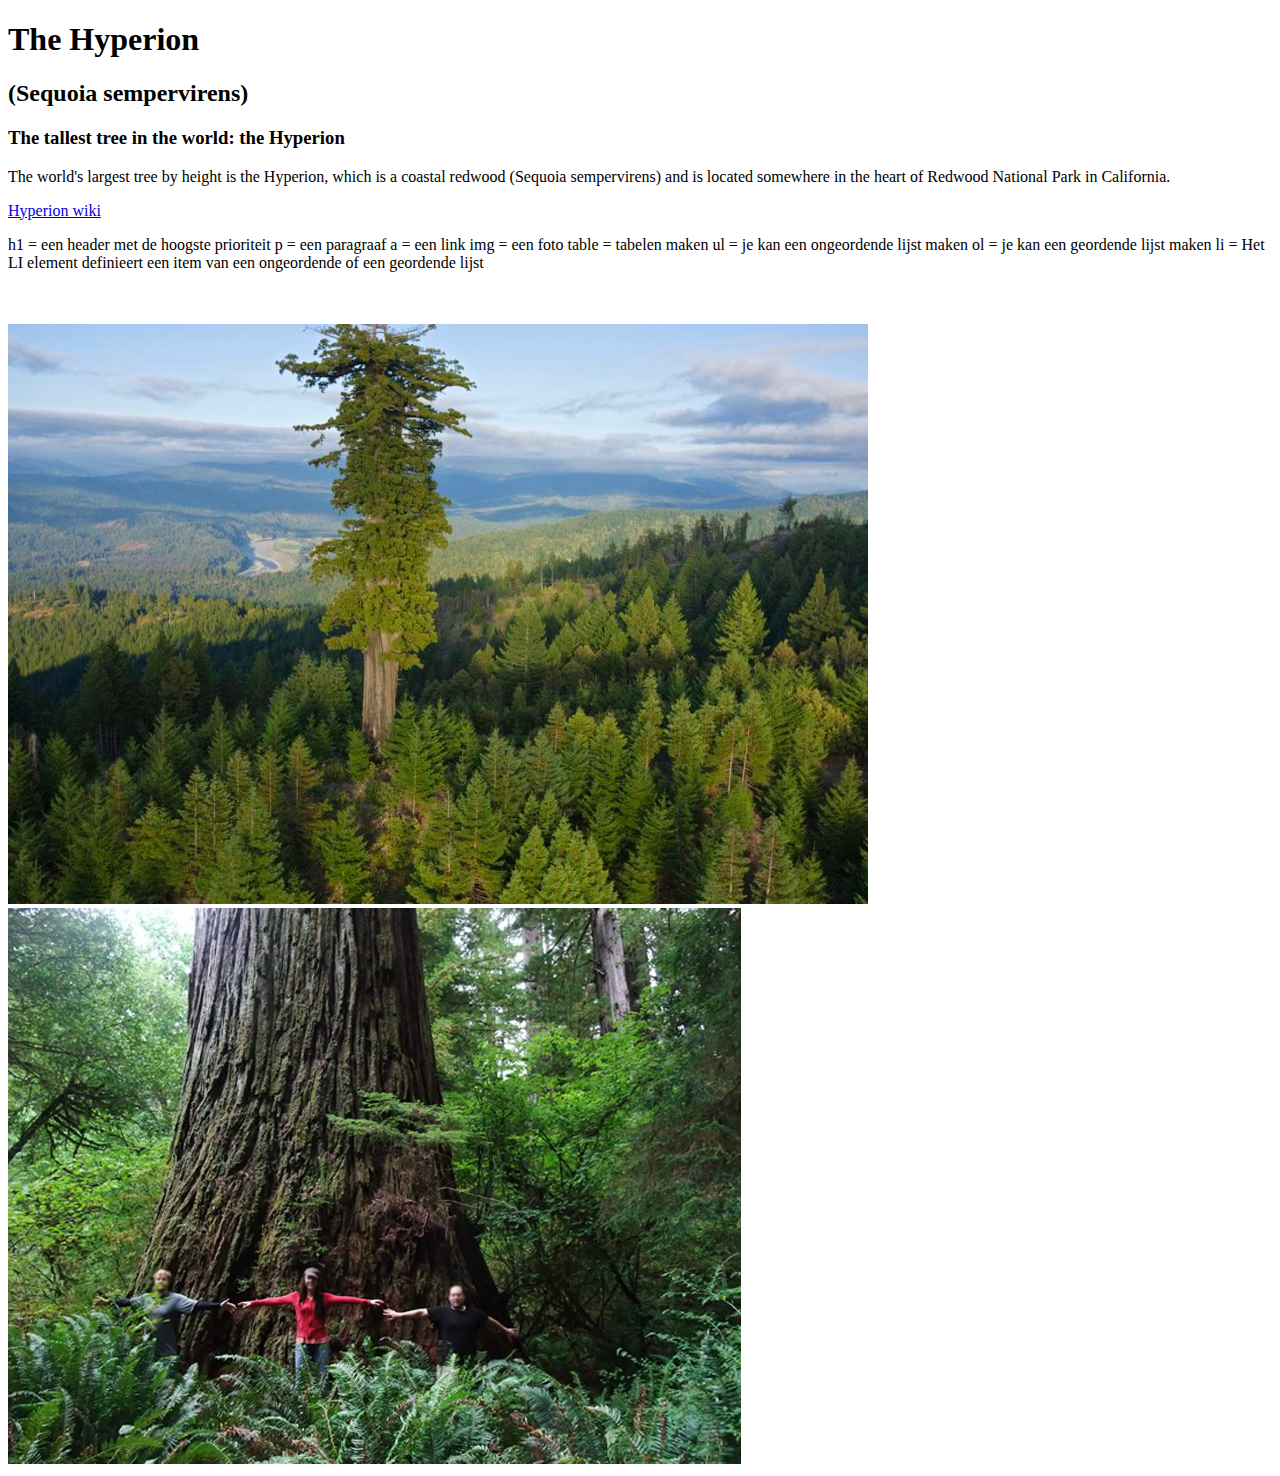
<file: opdracht 2.2/index.html>
<!DOCTYPE html>
<html lang="en">
<head>
    <meta charset="UTF-8">
    <meta name="viewport" content="width=device-width, initial-scale=1.0">
    <title>Document</title>
</head>
     <h1>The Hyperion</h1>
     <h2>(Sequoia sempervirens)</h2>
     <h3>The tallest tree in the world: the Hyperion</h3>

</body>
      <p>The world's largest tree by height is the Hyperion, which is a coastal redwood (Sequoia sempervirens) and is located somewhere in the heart of Redwood National Park in California.</p>
      <a href="https://en.wikipedia.org/wiki/Hyperion_Cantos">Hyperion wiki</a>


      <p>h1 = een header met de hoogste prioriteit
         p = een paragraaf 
         a = een link 
         img = een foto
         table = tabelen maken 
         ul = je kan een ongeordende lijst maken
         ol = je kan een geordende lijst maken 
         li = Het LI element definieert een item van een ongeordende of een geordende lijst
      </p>

    
      <br></br>
      <img src="rising-above-the-rest.jpg" alt="tree">

    <img src="03.jpg" alt="cal">

</body>
</html>
</file>
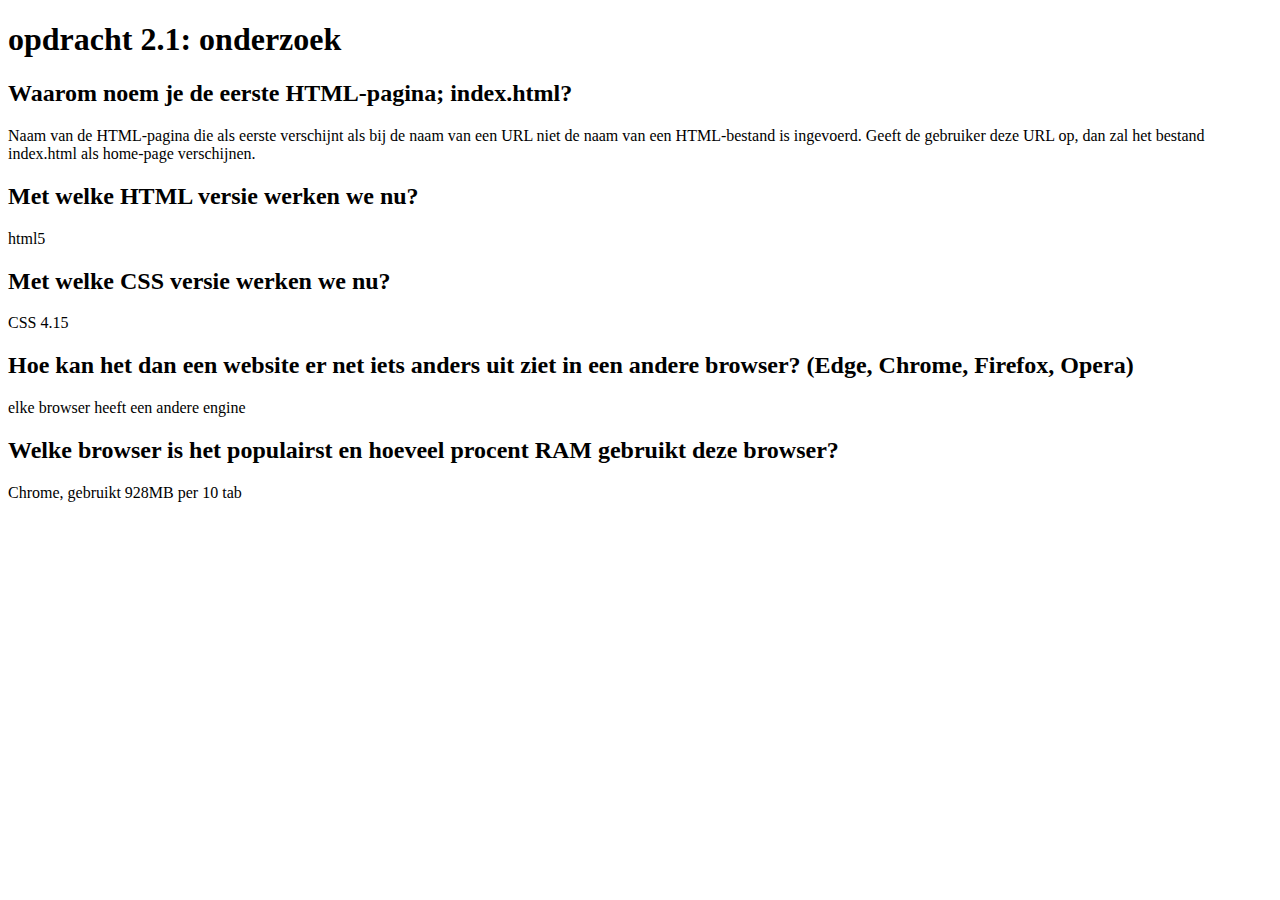
<file: opdracht 2.3/index.html>
<!DOCTYPE html>
<html lang="en">
<head>
    <meta charset="UTF-8">
    <meta name="viewport" content="width=device-width, initial-scale=1.0">
    <title>Document</title>
</head>
    <h1>opdracht 2.1: onderzoek</h1>
<body>

    <h2>Waarom noem je de eerste HTML-pagina; index.html?</h2>
    <p>Naam van de HTML-pagina die als eerste verschijnt als bij 
    de naam van een URL niet de naam van een HTML-bestand is ingevoerd. 
    Geeft de gebruiker deze URL op, dan zal het bestand index.html als home-page verschijnen.</p>

    <h2>Met welke HTML versie werken we nu?</h2>
    <p>html5</p>

    <h2>Met welke CSS versie werken we nu?</h2>
    <p>CSS 4.15</p>

    <h2>Hoe kan het dan een website er net iets anders uit ziet in een andere browser? (Edge, Chrome, Firefox, Opera)</h2>
    <p>elke browser heeft een andere engine</p>

    <h2>Welke browser is het populairst en hoeveel procent RAM gebruikt deze browser?</h2>
    <p>Chrome, gebruikt 928MB per 10 tab</p>
</body>
</html>
</file>
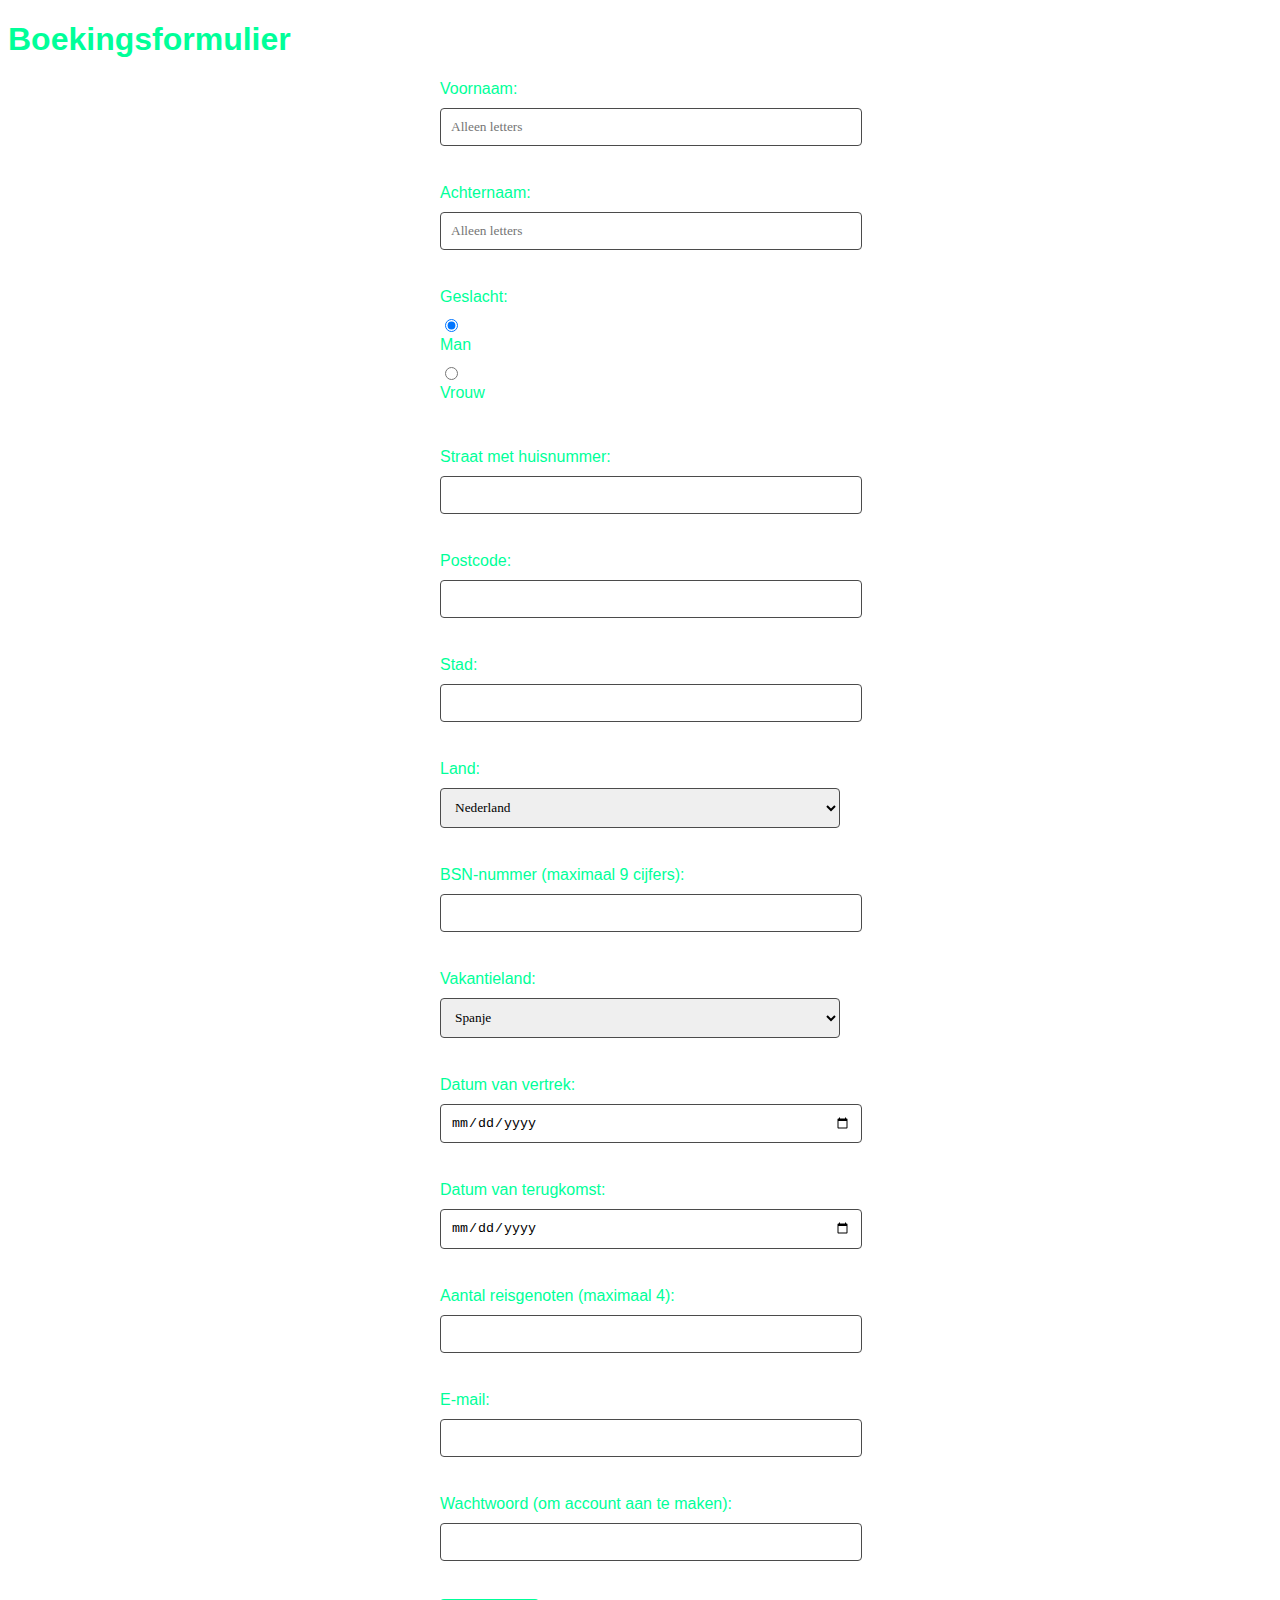
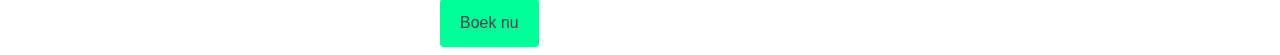
<file: opdracht 3.2/index.html>
<!DOCTYPE html>
<html>
<head>
    <title>TUI Boekingsformulier</title>
</head>
<body>
    <link rel="stylesheet" type="text/css" href="style.css">
    <h1>Boekingsformulier</h1>
    <form action="verwerk.php" method="post">
        <!-- Voornaam -->
        <label for="voornaam">Voornaam:</label>
        <input type="text" id="voornaam" name="voornaam" required pattern="[A-Za-z]+" placeholder="Alleen letters"><br><br>

        <!-- Achternaam -->
        <label for="achternaam">Achternaam:</label>
        <input type="text" id="achternaam" name="achternaam" required pattern="[A-Za-z]+" placeholder="Alleen letters"><br><br>

        <!-- Geslacht -->
        <label for="geslacht">Geslacht:</label>
        <input type="radio" id="man" name="geslacht" value="man" checked>
        <label for="man">Man</label>
        <input type="radio" id="vrouw" name="geslacht" value="vrouw">
        <label for="vrouw">Vrouw</label><br><br>

        <!-- Adresgegevens -->
        <label for="straat">Straat met huisnummer:</label>
        <input type="text" id="straat" name="straat" required><br><br>

        <label for="postcode">Postcode:</label>
        <input type="text" id="postcode" name="postcode" required><br><br>

        <label for="stad">Stad:</label>
        <input type="text" id="stad" name="stad" required><br><br>

        <label for="land">Land:</label>
        <select id="land" name="land" required>
            <option value="Nederland">Nederland</option>
            <option value="België">België</option>
            <option value="Frankrijk">Frankrijk</option>
            <!-- Voeg hier andere landen toe -->
        </select><br><br>

        <!-- BSN-nummer -->
        <label for="bsn">BSN-nummer (maximaal 9 cijfers):</label>
        <input type="number" id="bsn" name="bsn" required max="999999999"><br><br>

        <!-- Vakantieland -->
        <label for="vakantieland">Vakantieland:</label>
        <select id="vakantieland" name="vakantieland" required>
            <option value="Spanje">Spanje</option>
            <option value="Italië">Italië</option>
            <option value="Griekenland">Griekenland</option>
            <!-- Voeg hier andere landen toe -->
        </select><br><br>

        <!-- Datum van vertrek -->
        <label for="vertrekdatum">Datum van vertrek:</label>
        <input type="date" id="vertrekdatum" name="vertrekdatum" required min="<?php echo date('Y-m-d'); ?>"><br><br>

        <!-- Datum van terugkomst -->
        <label for="terugkomstdatum">Datum van terugkomst:</label>
        <input type="date" id="terugkomstdatum" name="terugkomstdatum" required><br><br>

        <!-- Aantal reisgenoten -->
        <label for="aantalReisgenoten">Aantal reisgenoten (maximaal 4):</label>
        <input type="number" id="aantalReisgenoten" name="aantalReisgenoten" required min="0" max="4"><br><br>

        <!-- E-mail -->
        <label for="email">E-mail:</label>
        <input type="email" id="email" name="email" required><br><br>

        <!-- Wachtwoord -->
        <label for="wachtwoord">Wachtwoord (om account aan te maken):</label>
        <input type="password" id="wachtwoord" name="wachtwoord" required><br><br>

        <!-- Verzendknop -->
        <input type="submit" value="Boek nu">
    </form>
</body>
</html>
</file>
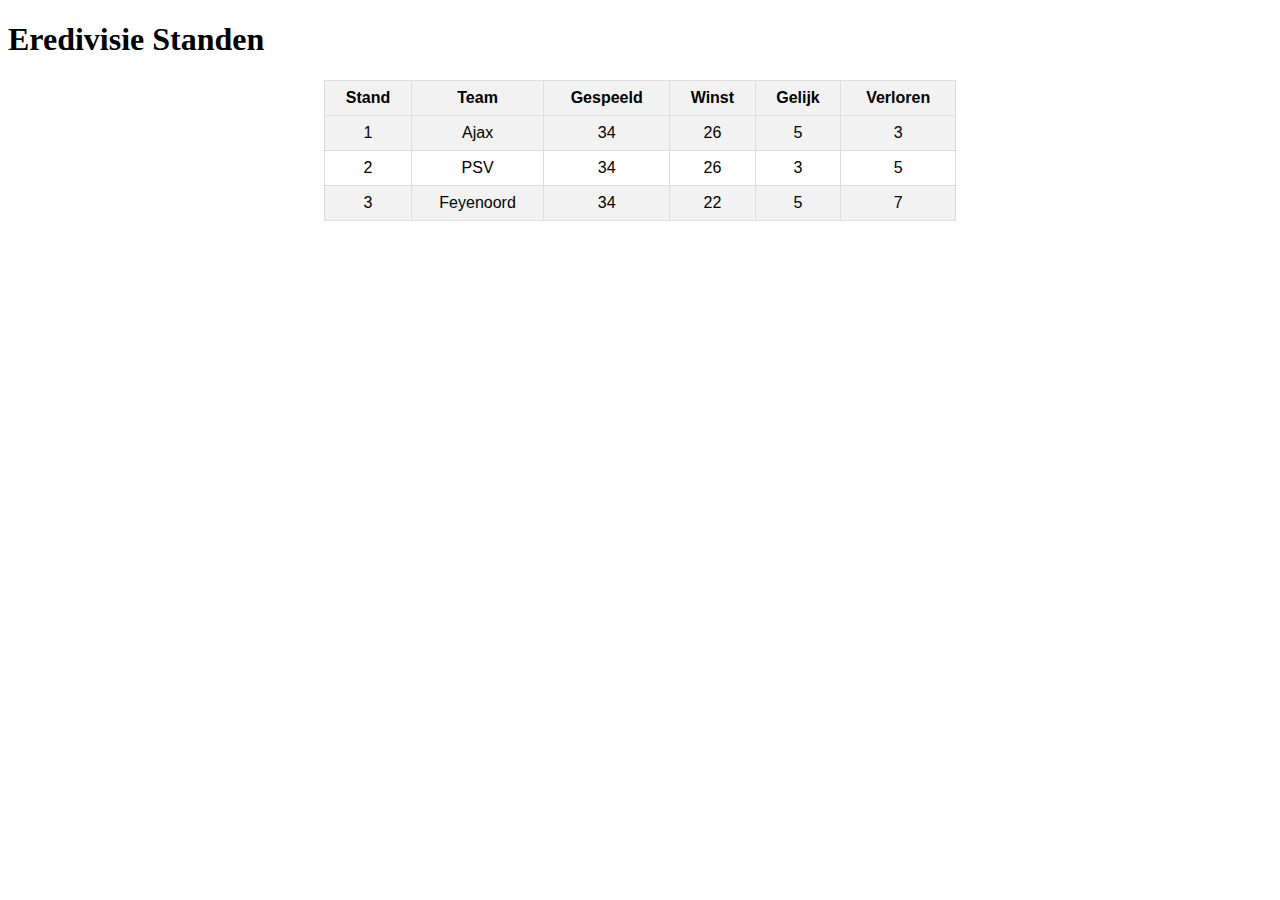
<file: opdracht 3.3/index.html>
<!DOCTYPE html>
<html>
<head>
    <title>Eredivisie Standen</title>
    <style>
        table {
            font-family: Arial, sans-serif;
            border-collapse: collapse;
            width: 50%;
            margin: 0 auto;
        }

        th, td {
            border: 1px solid #dddddd;
            text-align: center;
            padding: 8px;
        }

        th {
            background-color: #f2f2f2;
        }

        tr:nth-child(even) {
            background-color: #f2f2f2;
        }
    </style>
</head>
<body>
    <h1>Eredivisie Standen</h1>
    <table>
        <tr>
            <th>Stand</th>
            <th>Team</th>
            <th>Gespeeld</th>
            <th>Winst</th>
            <th>Gelijk</th>
            <th>Verloren</th>
        </tr>
        <tr>
            <td>1</td>
            <td>Ajax</td>
            <td>34</td>
            <td>26</td>
            <td>5</td>
            <td>3</td>
        </tr>
        <tr>
            <td>2</td>
            <td>PSV</td>
            <td>34</td>
            <td>26</td>
            <td>3</td>
            <td>5</td>
        </tr>
        <tr>
            <td>3</td>
            <td>Feyenoord</td>
            <td>34</td>
            <td>22</td>
            <td>5</td>
            <td>7</td>
        </tr>
    </table>
</body>
</html>
</file>
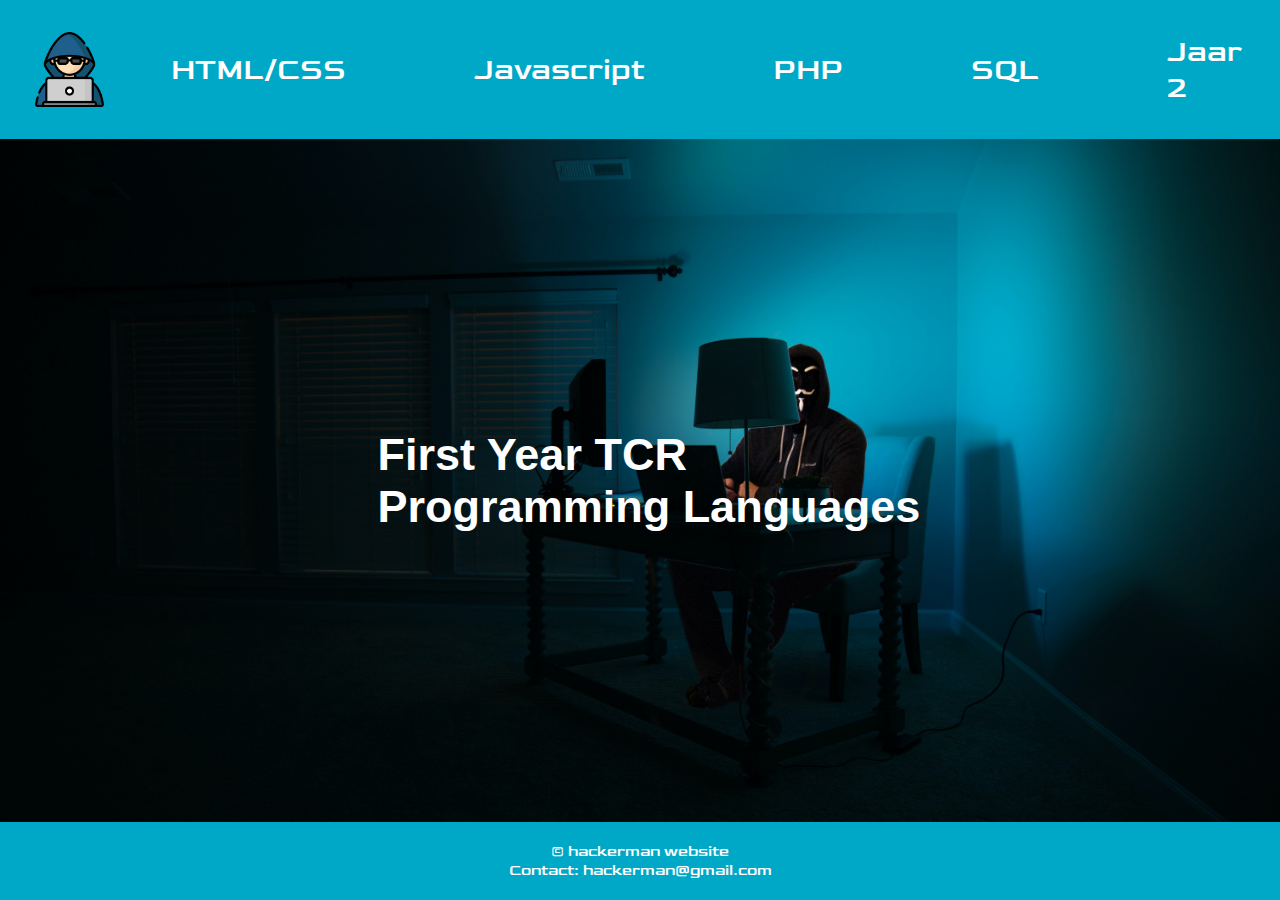
<file: opdracht 4.3/index.html>
<!DOCTYPE html>
<html lang="en">
<head>
    <meta charset="UTF-8" />
    <meta http-equiv="X-UA-Compatible" content="IE=edge" />
    <meta name="viewport" content="width=device-width, initial-scale=1.0" />
    <link rel="preconnect" href="https://fonts.googleapis.com" />
    <link rel="preconnect" href="https://fonts.gstatic.com" crossorigin />
    <link
        href="https://fonts.googleapis.com/css2?family=Goldman:wght@700&display=swap"
        rel="stylesheet"
    />
    <link rel="stylesheet" href="style.css" />
    <title>Opdracht 3</title>

       
</head>
<body>
    <nav>
        <img src="hacker.png" id="logo" />
        <ul>
            <li><a href="#">HTML/CSS</a></li>
            <li><a href="#">Javascript</a></li>
            <li><a href="#">PHP</a></li>
            <li><a href="#">SQL</a></li>
            <li><a href="#">Jaar 2</a></li>
        </ul>
    </nav>
    <main>
        <h1>First Year TCR Programming Languages</h1>
    </main>
    <footer class="footer">
        <p>&copy;  hackerman website</p>
        <p>Contact: <a href="mailto:info@example.com">hackerman@gmail.com</a></p>
    </footer>
</body>
</html>
</file>
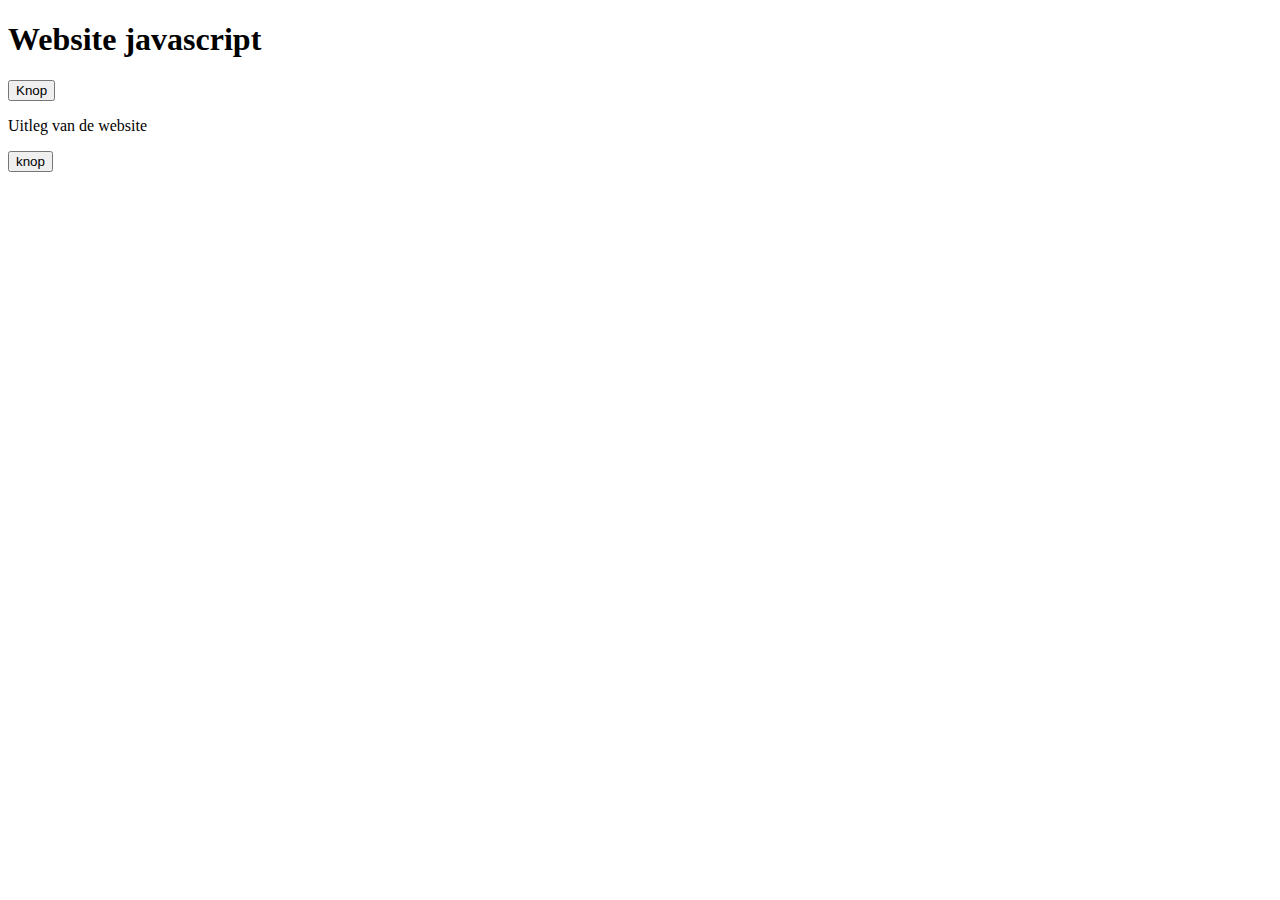
<file: opdracht 5.1/index.html>
<!DOCTYPE html>
<html lang="en">
<head>
    <meta charset="UTF-8">
    <meta name="viewport" content="width=device-width, initial-scale=1.0">
    <title>javascript opdracht</title>
    <script src="code.js"></script>
</head>
<body>
 <h1 id="kop1">Website javascript</h1>
<button onclick="VeranderKleur()">Knop</button>
<p id="text1">Uitleg van de website</p>
<button onclick="VeranderKleur1()">knop</button>
</body>
</html>
</file>
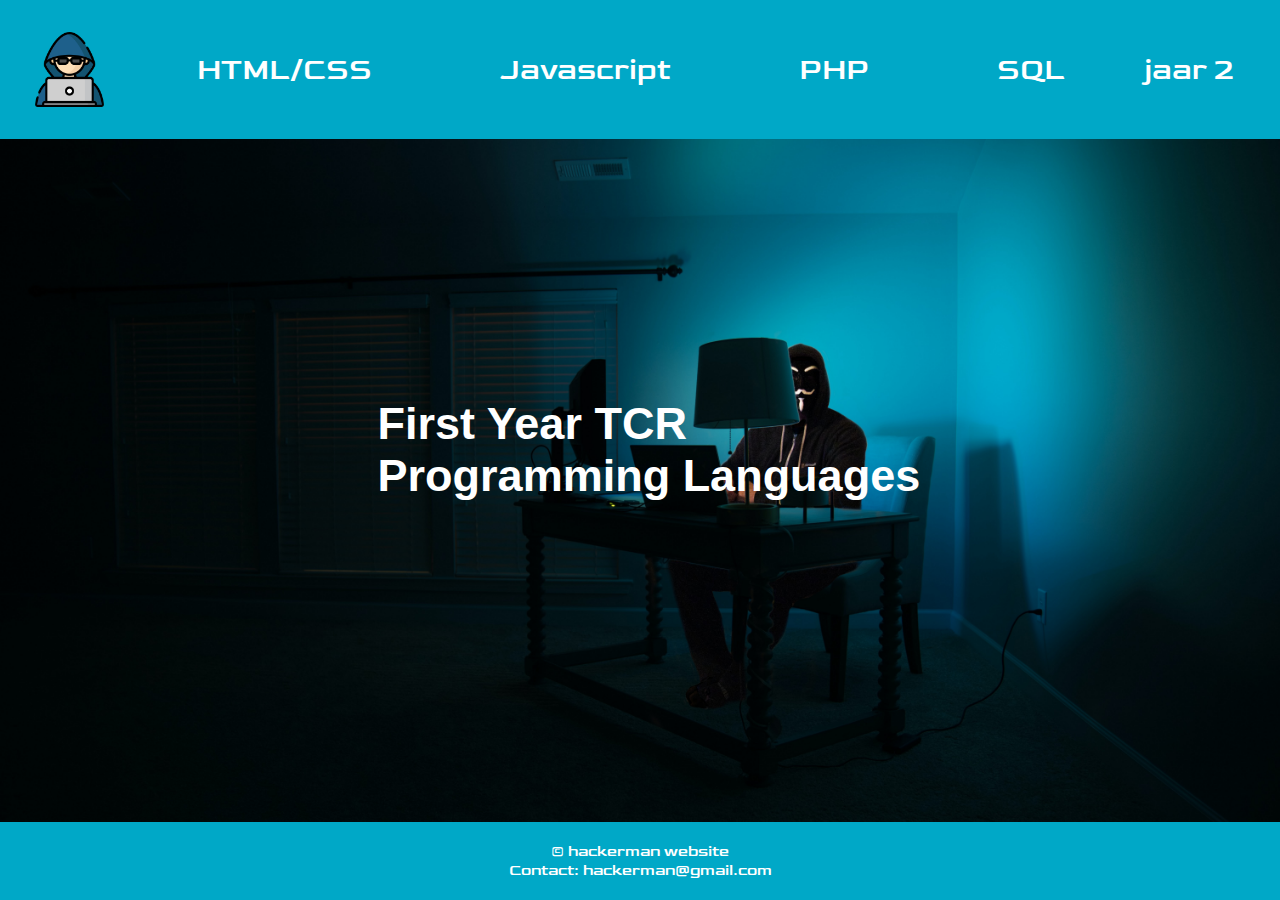
<file: opdracht 5.2/index.html>
<!DOCTYPE html>
<html lang="en">
<head>
    <meta charset="UTF-8" />
    <meta http-equiv="X-UA-Compatible" content="IE=edge" />
    <meta name="viewport" content="width=device-width, initial-scale=1.0" />
    <link rel="preconnect" href="https://fonts.googleapis.com/" />
    <link rel="preconnect" href="https://fonts.gstatic.com/" crossorigin />
    <link href="https://fonts.googleapis.com/css2?family=Goldman:wght@700&display=swap"
        rel="stylesheet"/>
    <link rel="stylesheet" href="style.css" />
    <title>Opdracht 3</title>
</head>
<body>
    <nav>
        <img src="hacker.png" id="logo" />
        <ul>
          <li><a href="#">HTML/CSS</a></li>
          <li><a href="#">Javascript</a></li>
          <li><a href="#">PHP</a></li>
          <li><a href="#">SQL</a></li>
          <div class="dropdown">
            <button>jaar 2</button>
              <div class="content">
                <a href="">OOP</a>
                <a href="">Laravel</a>
                <a href="">Testen</a>
              </div>


            </div>
        </ul>
    </nav>
    <main>

        <h1>First Year TCR Programming Languages</h1>
    </main>
    <footer class="footer">
        <p>&copy;  hackerman website</p>
        <p>Contact: <a href="mailto:info@example.com">hackerman@gmail.com</a></p>
    </footer>
</body>
</html>
</file>
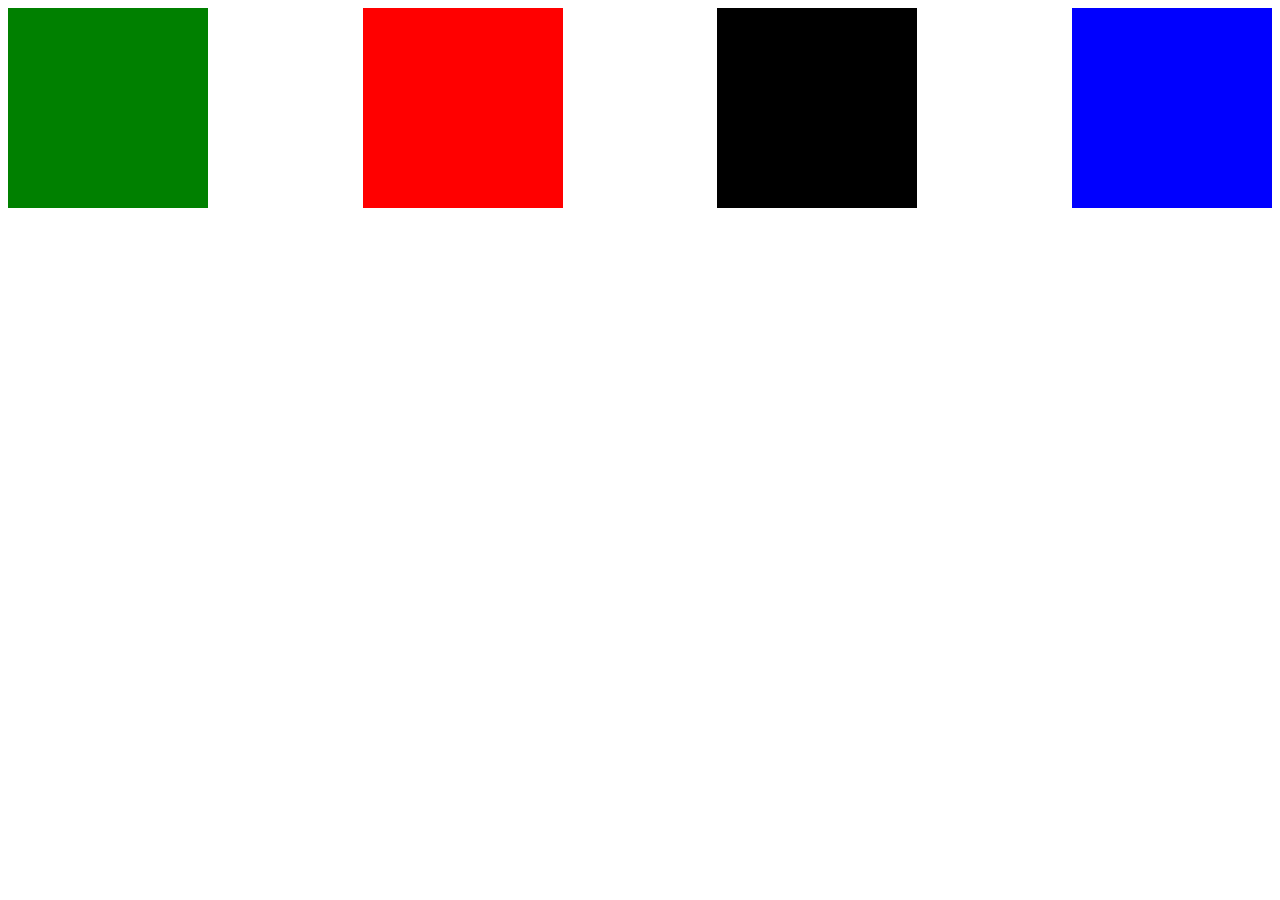
<file: opdracht 6.2/index.html>
<!DOCTYPE html>
<html lang="en">
<head>
    <meta charset="UTF-8">
    <meta name="viewport" content="width=device-width, initial-scale=1.0">
    <title>Document</title>
    <link rel="stylesheet" href="style.css">
</head>
<body>
 <div class="container">
    <div class="box" id="box1"></div>
    <div class="box" id="box2"></div>
    <div class="box" id="box3"></div>
    <div class="box" id="box4"></div>
 </div>   
</body>
</html>
</file>
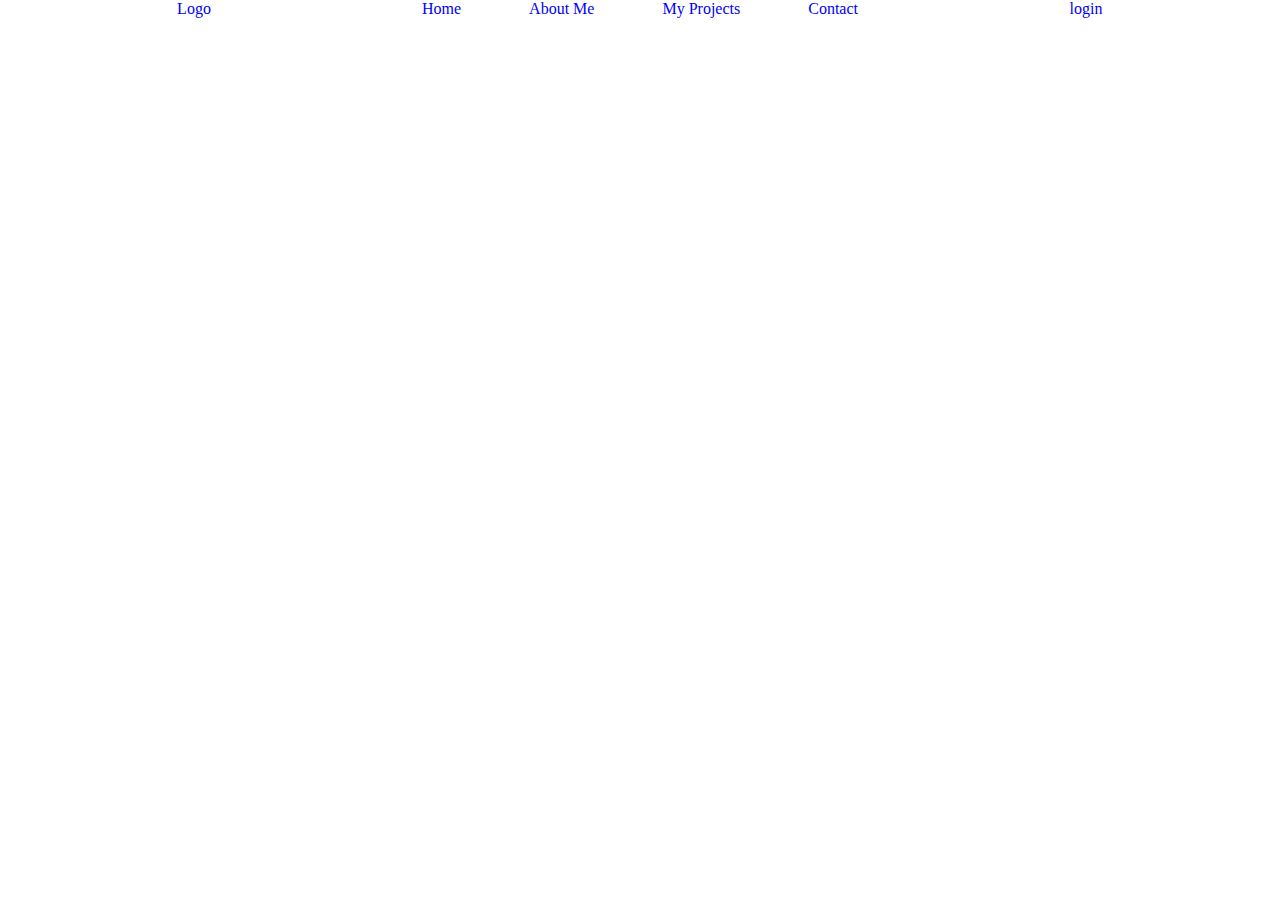
<file: opdracht 6.3/index.html>
<!DOCTYPE html>
<html lang="en">
<head>
    <meta charset="UTF-8">
    <meta http-equiv="X-UA-Compatible" content="IE=edge">
    <meta name="viewport" content="width=device-width, initial-scale=1.0">
    <link rel="stylesheet" href="style.css">
    <title>Opdracht 6.2</title>
</head>
<body>
    <nav id="NavContainer">
        <div class="NavContent QuarterWide">Logo</div>
        <div class="NavContent">Home</div>
        <div class="NavContent">About Me</div>
        <div class="NavContent">My Projects</div>
        <div class="NavContent">Contact</div>
        <div class="NavContent QuarterWide">login</div>
    </nav>
</body>
</html>
</file>
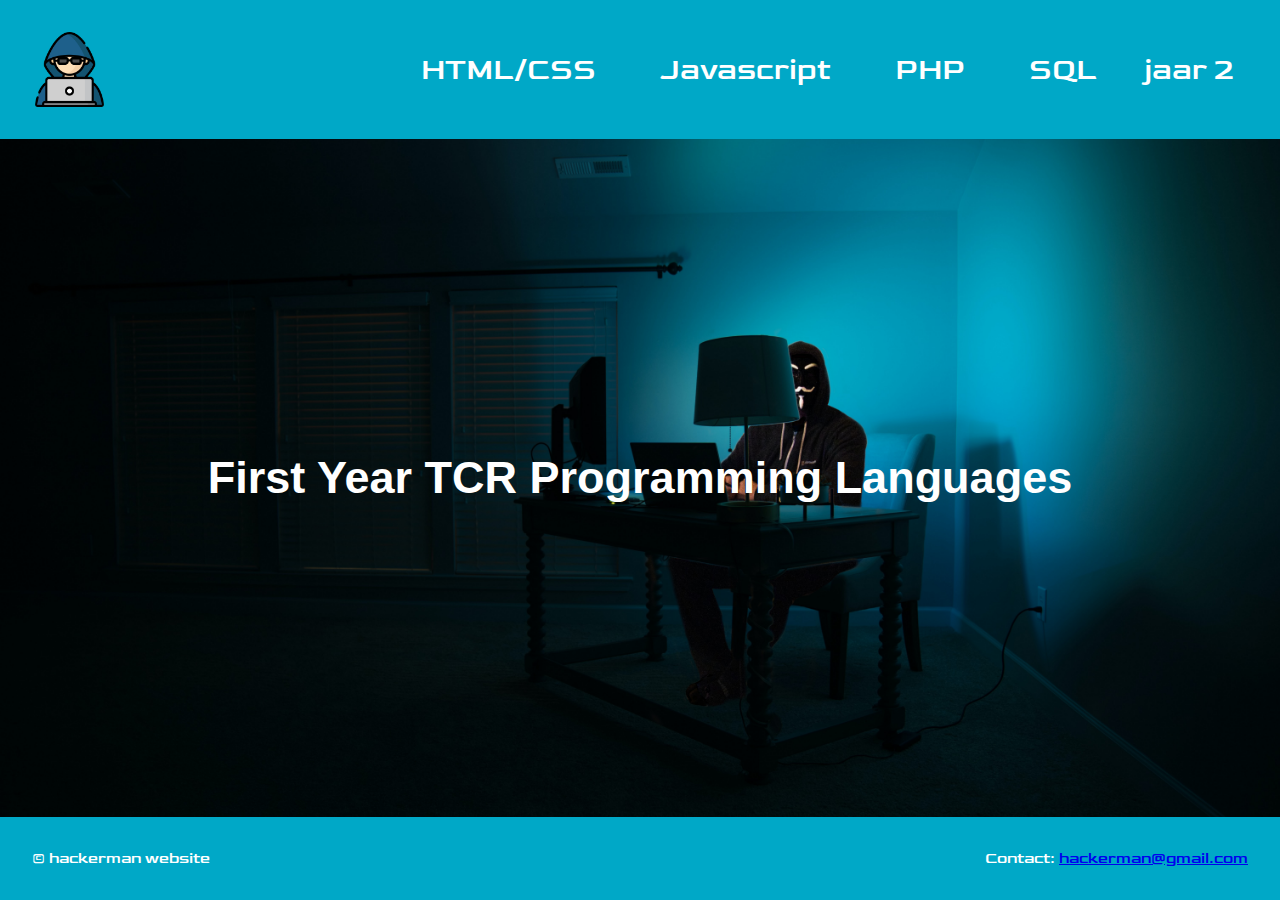
<file: opdracht 6.4/index.html>
<!DOCTYPE html>
<html lang="en">
<head>
    <meta charset="UTF-8" />
    <meta http-equiv="X-UA-Compatible" content="IE=edge" />
    <meta name="viewport" content="width=device-width, initial-scale=1.0" />
    <link rel="preconnect" href="https://fonts.googleapis.com/" />
    <link rel="preconnect" href="https://fonts.gstatic.com/" crossorigin />
    <link href="https://fonts.googleapis.com/css2?family=Goldman:wght@700&display=swap"
        rel="stylesheet"/>
    <link rel="stylesheet" href="style.css" />
    <title>Opdracht 3</title>
</head>
<body>
    <nav>
        <img src="img/hacker.png" id="logo" />
        <ul>
          <li><a href="#">HTML/CSS</a></li>
          <li><a href="#">Javascript</a></li>
          <li><a href="#">PHP</a></li>
          <li><a href="#">SQL</a></li>
          <div class="dropdown">
            <button>jaar 2</button>
              <div class="content">
                <a href="">OOP</a>
                <a href="">Laravel</a>
                <a href="">Testen</a>
              </div>


            </div>
        </ul>
    </nav>
    <main>
        

        <h1>First Year TCR Programming Languages</h1>
    </main>
    <footer class="footer">
        <p>&copy;  hackerman website</p>
        <p>Contact: <a href="mailto:info@example.com">hackerman@gmail.com</a></p>
    </footer>
    
</body>
</html>
</file>
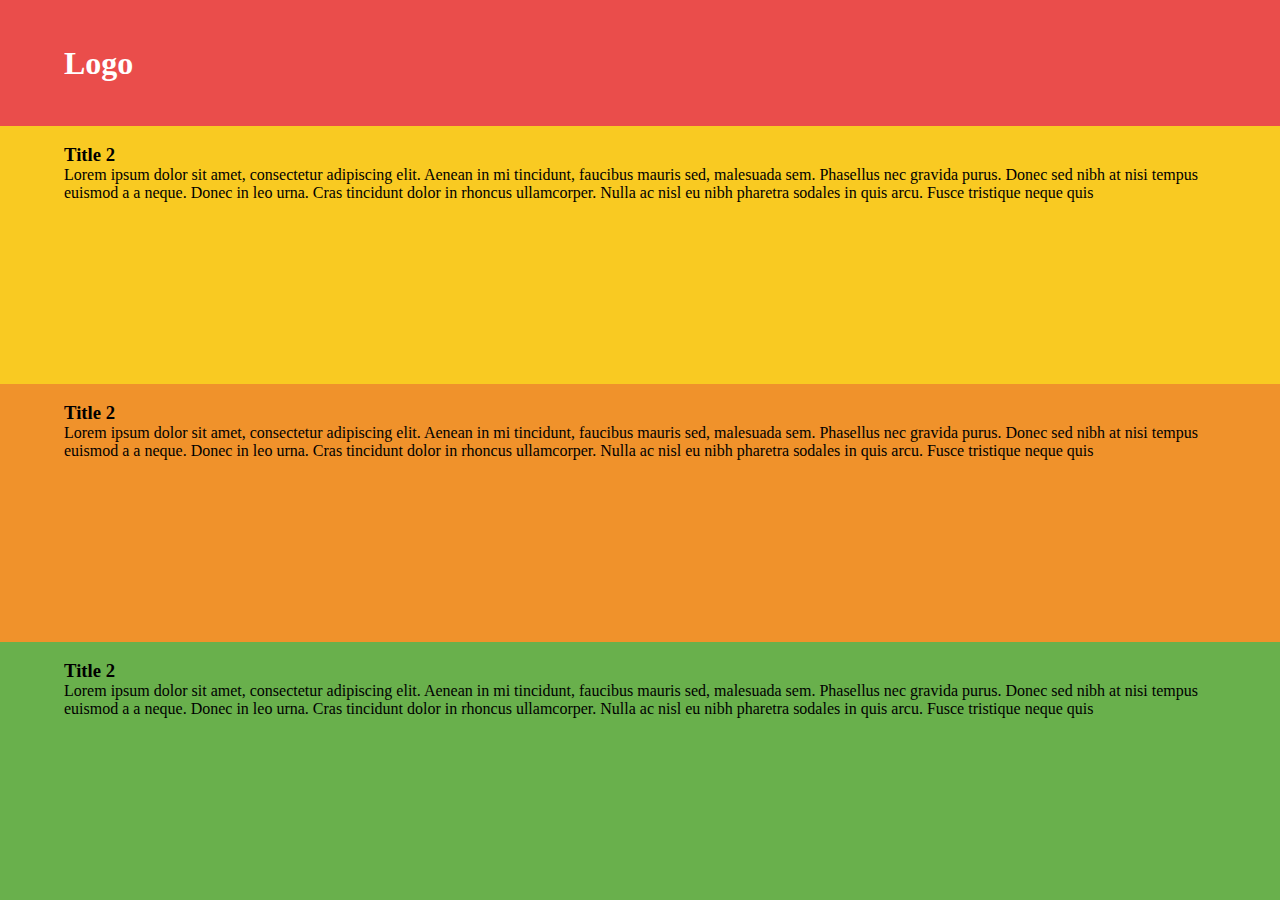
<file: opdracht 7.1/index.html>
<!DOCTYPE html>
<html lang="en">
<head>
    <meta charset="UTF-8">
    <meta http-equiv="X-UA-Compatible" content="IE=edge">
    <meta name="viewport" content="width=device-width, initial-scale=1.0">
    <link rel="stylesheet" href="style.css">
    <title>Opdracht7.1</title>
</head>
<body>
    <nav>
        <h1>Logo</h1>
        <div id="HamburgerMenu"></div>
    </nav>
    <main id="MainContainer">
        <section id="Section1">
            <h3>Title 2</h3>
            <p>Lorem ipsum dolor sit amet, consectetur adipiscing elit. Aenean in mi tincidunt, faucibus mauris sed, malesuada sem. Phasellus nec gravida purus. Donec sed nibh at nisi tempus euismod a a neque. Donec in leo urna. Cras tincidunt dolor in rhoncus ullamcorper. Nulla ac nisl eu nibh pharetra sodales in quis arcu. Fusce tristique neque quis</p>
        </section>
        <section id="Section2">
            <h3>Title 2</h3>
            <p>Lorem ipsum dolor sit amet, consectetur adipiscing elit. Aenean in mi tincidunt, faucibus mauris sed, malesuada sem. Phasellus nec gravida purus. Donec sed nibh at nisi tempus euismod a a neque. Donec in leo urna. Cras tincidunt dolor in rhoncus ullamcorper. Nulla ac nisl eu nibh pharetra sodales in quis arcu. Fusce tristique neque quis</p>
        </section>
        <section id="Section3">
            <h3>Title 2</h3>
            <p>Lorem ipsum dolor sit amet, consectetur adipiscing elit. Aenean in mi tincidunt, faucibus mauris sed, malesuada sem. Phasellus nec gravida purus. Donec sed nibh at nisi tempus euismod a a neque. Donec in leo urna. Cras tincidunt dolor in rhoncus ullamcorper. Nulla ac nisl eu nibh pharetra sodales in quis arcu. Fusce tristique neque quis</p>
        </section>
    </main>
</body>
</html>
</file>
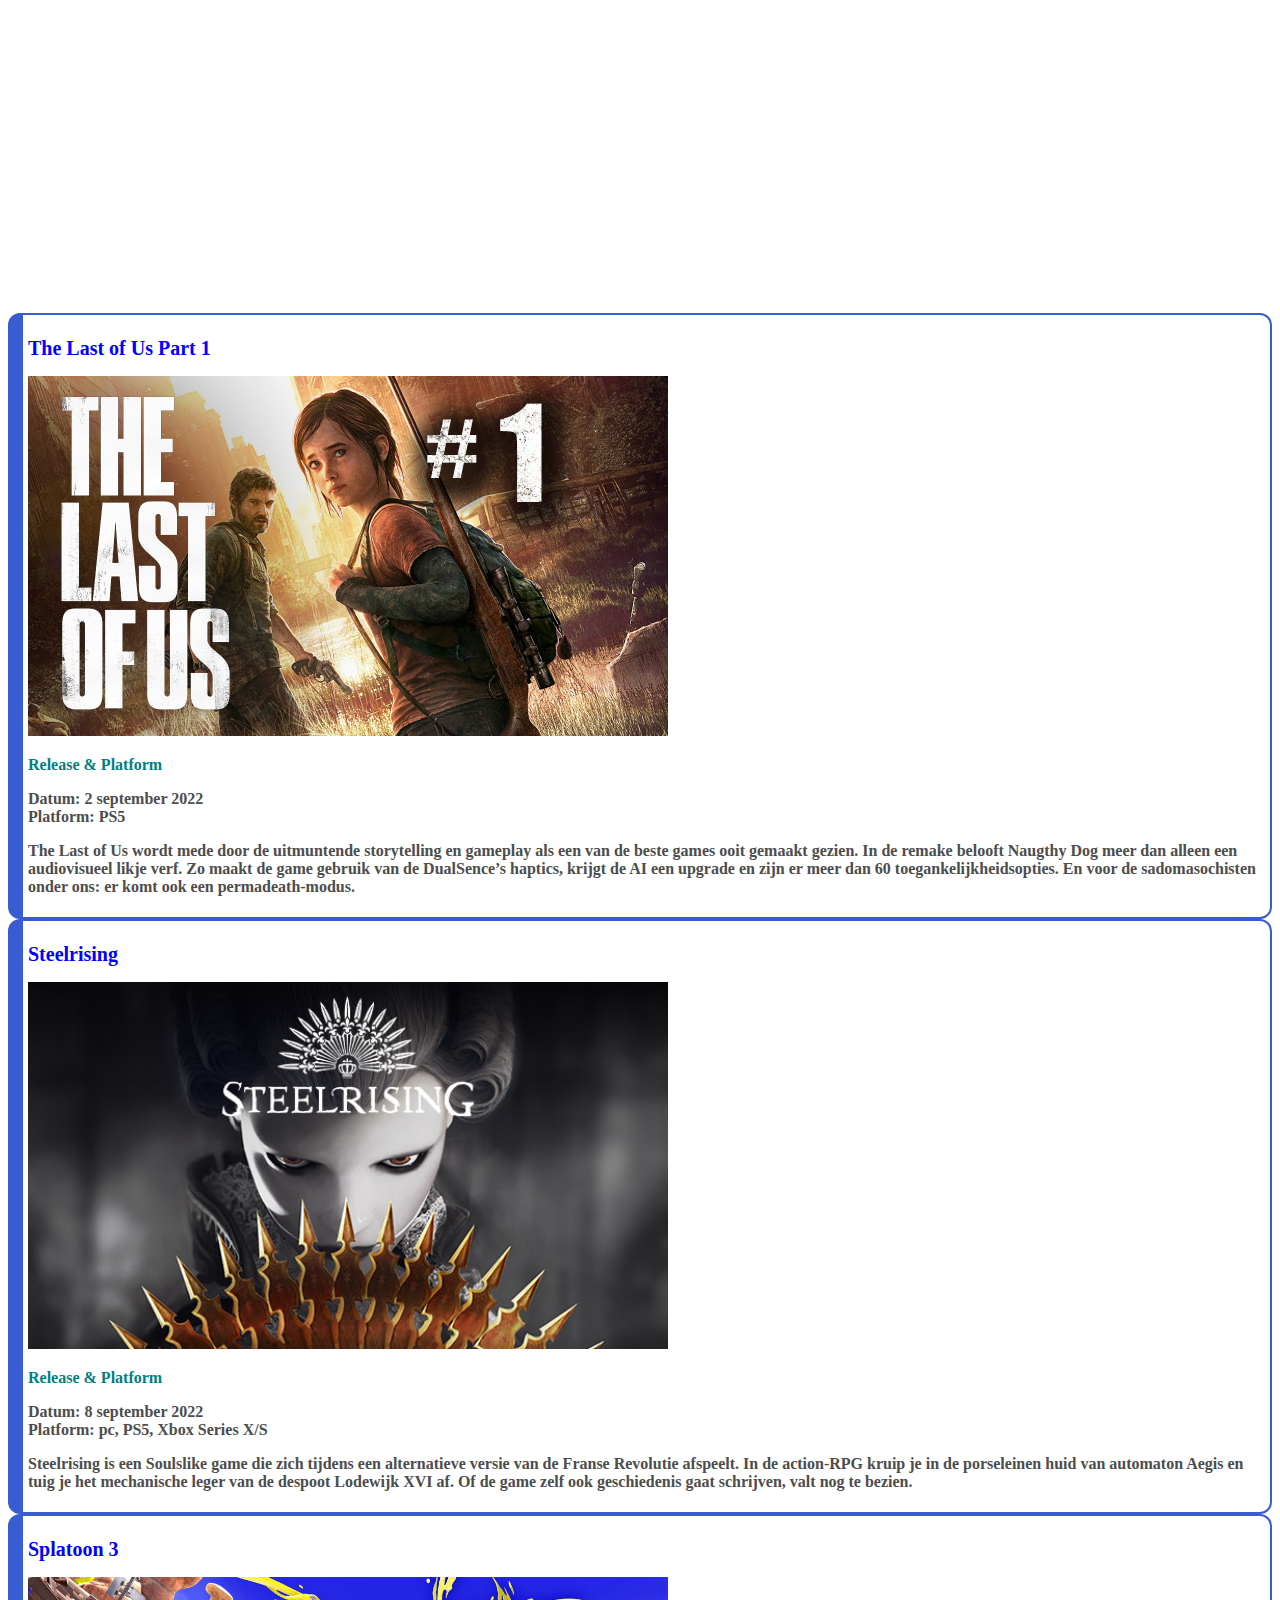
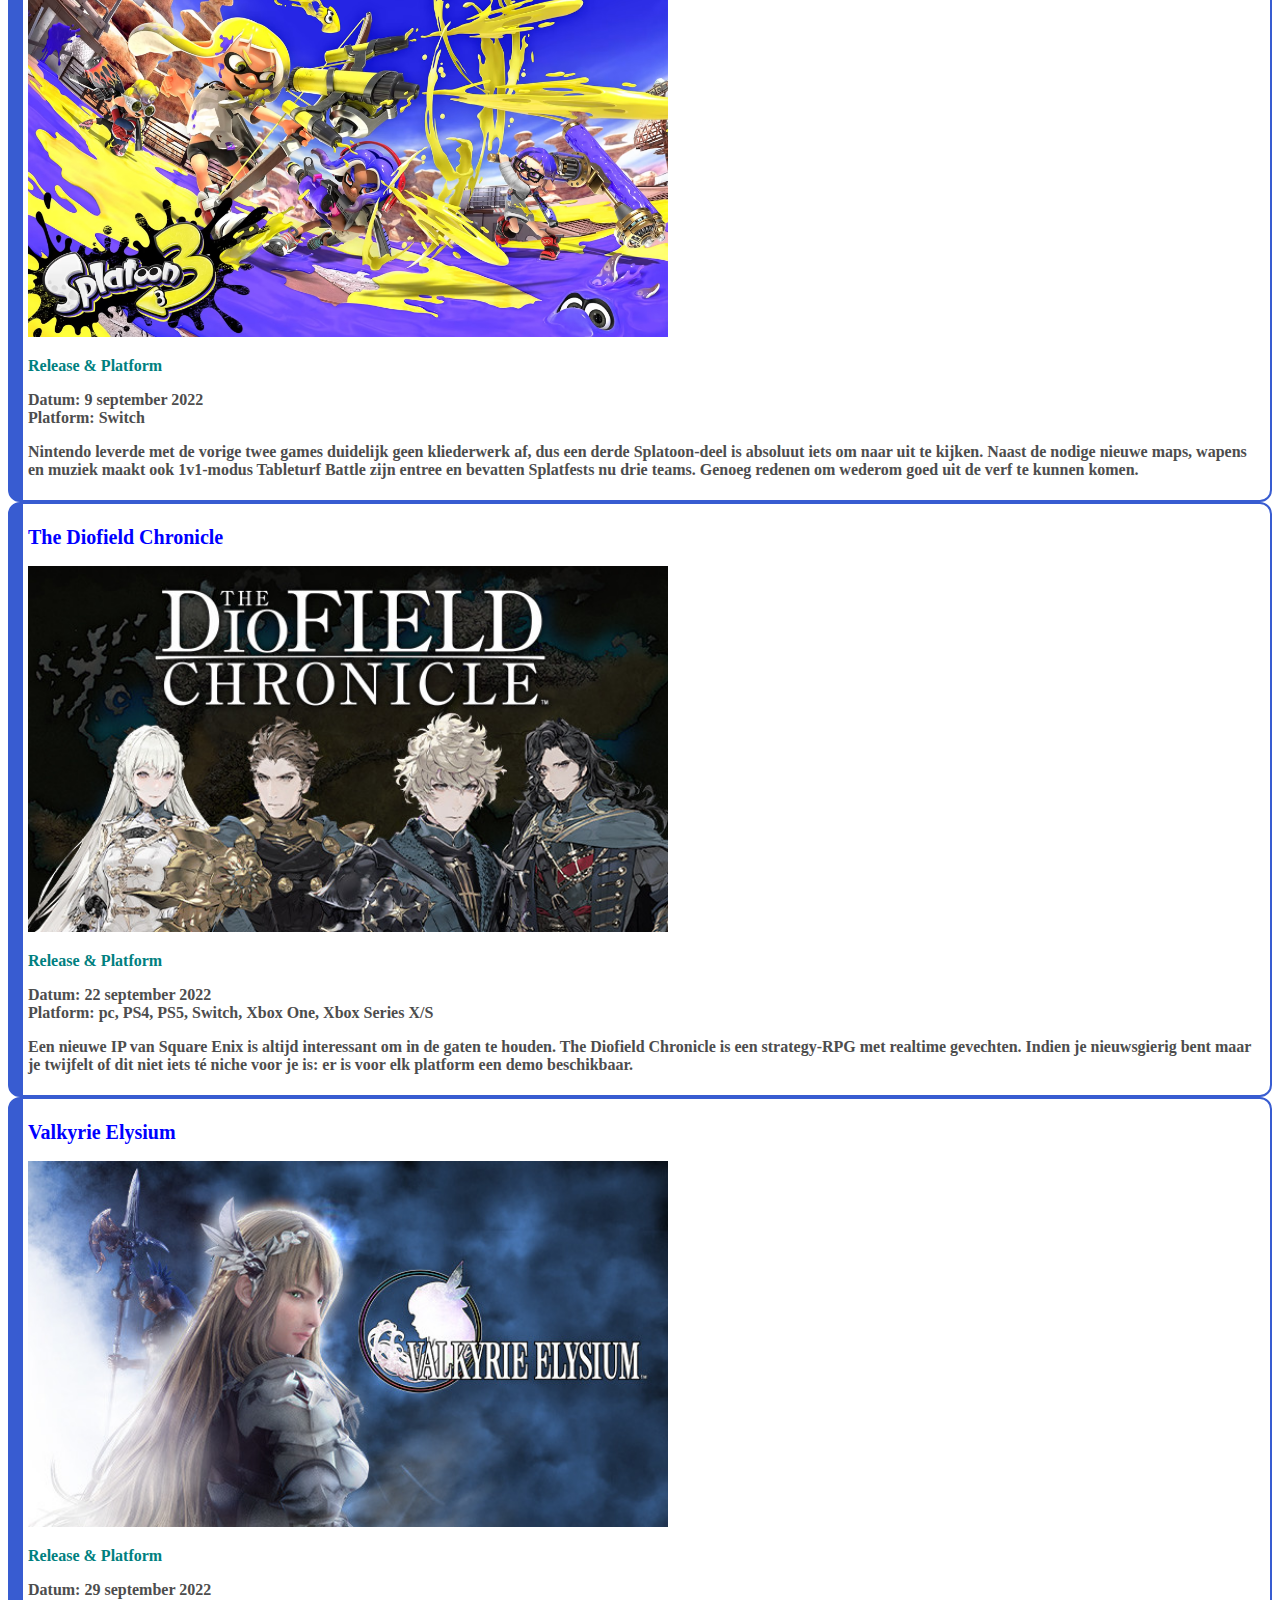
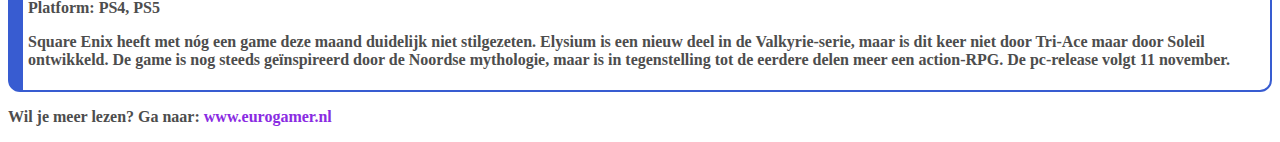
<file: opdracht_4.1/index.html>
<!DOCTYPE html>
<html lang="en">

<head>
    <meta charset="UTF-8">
    <meta http-equiv="X-UA-Compatible" content="IE=edge">
    <meta name="viewport" content="width=device-width, initial-scale=1.0">
    <title>Opdracht 4.1 - Font & Color</title>
</head>
<link rel="stylesheet" href="style.css">

<body>
    <main>
        <header>
            <h1>Game releases september 2022 - De 7 opvallendste games van deze maanden</h1>

            <p>Het afgelopen jaar heeft ons een breed aanbod aan uitstekende games geleverd, maar het kan natuurlijk
                altijd nog beter. Van first-person shooters tot racers en van action-RPG's tot platformers; ook 2022
                heeft heel wat te bieden.
                <br>
                Op deze pagina lees je wat de komende periode je op gamesvlak allemaal te wachten staat. Elke maand vind
                je hier
                een nieuwe lijst met de opvallendste games die zeer snel uitkomen. Tussen de game releases van september
                vind je onder meer Met The Last of Us Part 1, Splatoon 3 en FIFA 23.
            </p>
        </header>
        <section>
            <article>
                <h2>The Last of Us Part 1</h2>
                <img src="./img/lastpart.jpeg" alt="The last part of us part 1">
                <h3>Release & Platform</h3>
                <p>Datum: 2 september 2022 <br>
                    Platform: PS5</p>
                <p>
                    The Last of Us wordt mede door de uitmuntende storytelling en gameplay als een van de beste games
                    ooit
                    gemaakt gezien. In de remake belooft Naugthy Dog meer dan alleen een audiovisueel likje verf. Zo
                    maakt
                    de game
                    gebruik van de DualSence’s haptics, krijgt de AI een upgrade en zijn er meer dan 60
                    toegankelijkheidsopties. En
                    voor de sadomasochisten onder ons: er komt ook een permadeath-modus.
                </p>
            </article>
            <article>
                <h2>Steelrising</h2>
                <img src="./img/steelrising.jpeg" alt="Steelrising">
                <h3>Release & Platform</h3>
                <p>Datum: 8 september 2022 <br>
                    Platform: pc, PS5, Xbox Series X/S</p>
                <p>Steelrising is een Soulslike game die zich tijdens een alternatieve versie van de Franse Revolutie
                    afspeelt. In de action-RPG kruip je in de porseleinen huid van automaton Aegis en tuig je het
                    mechanische leger van
                    de despoot Lodewijk XVI af. Of de game zelf ook geschiedenis gaat schrijven, valt nog te bezien.</p>
            </article>
            <article>
                <h2>Splatoon 3</h2>
                <img src="./img/platoon3.avif" alt="Splatoon 3">
                <h3>Release & Platform</h3>
                <p>Datum: 9 september 2022 <br>
                    Platform: Switch</p>
                <p> Nintendo leverde met de vorige twee games duidelijk geen kliederwerk af, dus een derde Splatoon-deel
                    is
                    absoluut iets om naar uit te kijken. Naast de nodige nieuwe maps, wapens en muziek maakt ook
                    1v1-modus
                    Tableturf
                    Battle zijn entree en bevatten Splatfests nu drie teams. Genoeg redenen om wederom goed uit de verf
                    te
                    kunnen komen.
                </p>
            </article>
            <article>
                <h2>The Diofield Chronicle</h2>
                <img src="./img/diofield.jpeg" alt="The Diofield Chronicle">
                <h3>Release & Platform</h3>
                <p>Datum: 22 september 2022 <br>
                    Platform: pc, PS4, PS5, Switch, Xbox One, Xbox Series X/S</p>
                <p>Een nieuwe IP van Square Enix is altijd interessant om in de gaten te houden. The Diofield Chronicle
                    is
                    een strategy-RPG met realtime gevechten. Indien je nieuwsgierig bent maar je twijfelt of dit niet
                    iets
                    té
                    niche voor je is: er is voor elk platform een demo beschikbaar.</p>
            </article>
            <article>
                <h2>Valkyrie Elysium</h2>
                <img src="./img/valkyrie.jpeg" alt="Valkyrie Elysium">
                <h3>Release & Platform</h3>
                <p>Datum: 29 september 2022 <br>
                    Platform: PS4, PS5</p>
                <p>Square Enix heeft met nóg een game deze maand duidelijk niet stilgezeten. Elysium is een nieuw deel
                    in de
                    Valkyrie-serie, maar is dit keer niet door Tri-Ace maar door Soleil ontwikkeld. De game is nog
                    steeds
                    geïnspireerd door de Noordse mythologie, maar is in tegenstelling tot de eerdere delen meer een
                    action-RPG.
                    De pc-release volgt 11 november.</p>
            </article>

            <p>Wil je meer lezen? Ga naar:
                <a href="https://www.eurogamer.nl/game-releases-de-opvallendste-games-van-deze-maand">www.eurogamer.nl</a>
            </p>
        </section>

    </main>

</body>

</html>
</file>
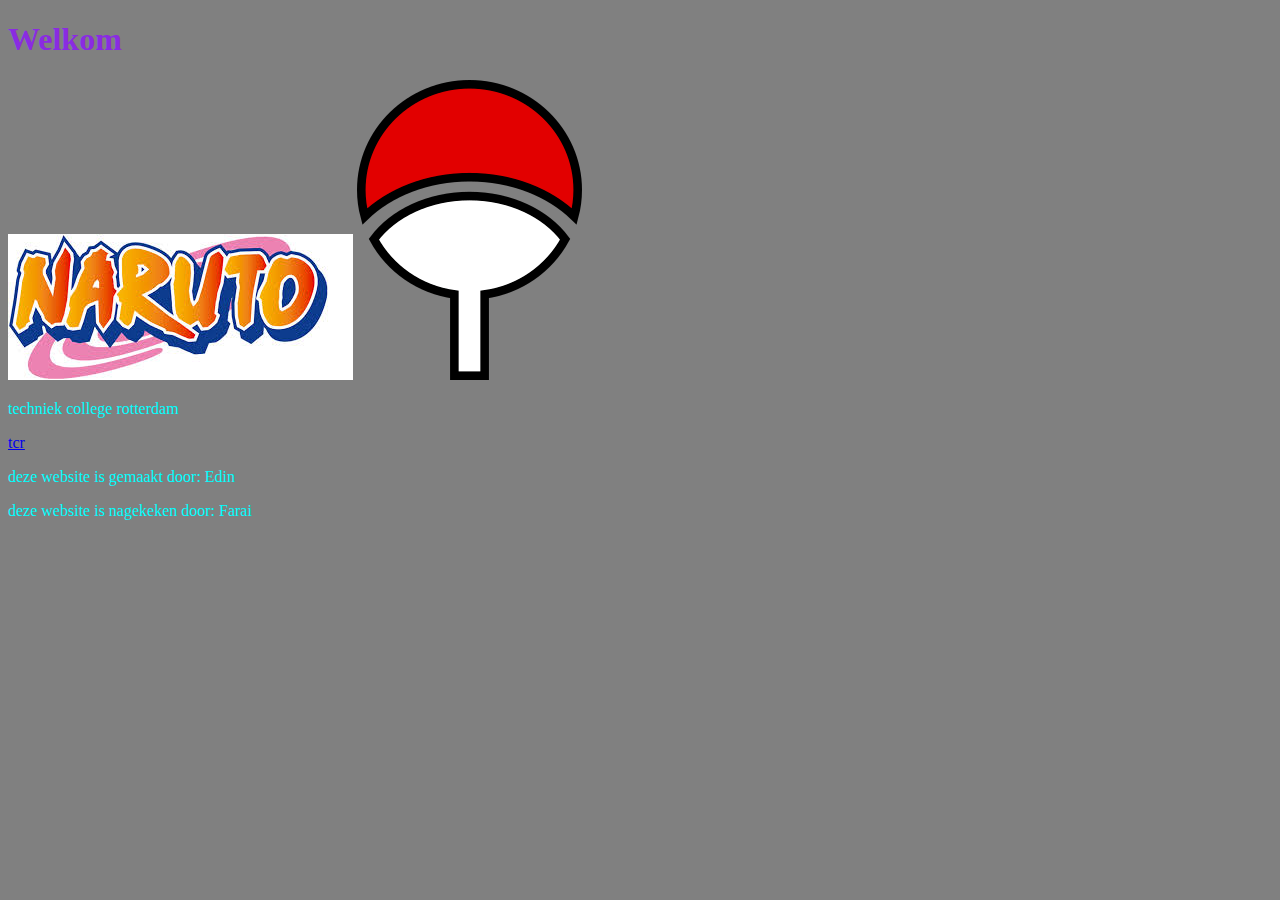
<file: opdracht 2.1/opdracht 21.html>
<!DOCTYPE html>
<html lang="en">
<head>
    <meta charset="UTF-8">
    <meta name="viewport" content="width=device-width, initial-scale=1.0">
    <title>Opdracht</title>
    <link rel="stylesheet" href="style.css">
</head>
<body>
    <h1>Welkom</h1>
    <img src="images.jpeg" alt="naruto">
    <img src="Uchiha_Symbol.png" alt="uchiha">
    <p>techniek college rotterdam</p>
    <a href="https://www.techniekcollegerotterdam.nl">tcr</a>


         
    <p>deze website is gemaakt door: Edin</p>
    <p>deze website is nagekeken door: Farai</p>
</body>
</html>
</file>
<file: opdracht 3.2/style.css>
body {
    font-family: Arial, sans-serif;
}

h1 {
    color: #00ff99;
}

form {
    max-width: 400px;
    margin: 0 auto;
    font-family: 'Helvetica Neue', Helvetica, Arial, sans-serif;
}

label {
    display: block;
    margin-bottom: 10px;
    color: #00ff99;
}

input[type="text"],
input[type="password"],
input[type="number"],
input[type="email"],
select,
textarea {
    width: 100%;
    padding: 10px;
    margin-bottom: 20px;
    border: 1px solid #4b4b4b;
    border-radius: 4px;
    font-family: 'Times New Roman', Times, serif;
}

input[type="date"] {
    width: 100%;
    padding: 10px;
    margin-bottom: 20px;
    border: 1px solid #4b4b4b;
    border-radius: 4px;
    font-family: 'Courier New', Courier, monospace;
}

select {
    height: 40px;
    font-family: 'Georgia', serif;
}

input[type="submit"] {
    background-color: #00ff99;
    color: #4b4b4b;
    border: none;
    padding: 15px 20px;
    font-size: 16px;
    border-radius: 4px;
    cursor: pointer;
}

input[type="submit"]:hover {
    background-color: #00ff99;
}
</file>
<file: opdracht 6.2/style.css>
.container{
    display: flex;
    flex-direction: row-reverse;
    justify-content: center;
    justify-content: space-between;
    
}
.box{
    width: 200px;
    height: 200px;
    
}
#box1{
    background-color: blue;
}
#box2{
    background-color: black;
}
#box3{
    background-color: red;
}
#box4{
    background-color: green;
}
</file>
<file: opdracht 6.3/style.css>
*
{
    margin: 0px;
    padding: 0px;
}
#NavContainer
{
    width: 100vw;
    display: flex;
    justify-content: space-around;
}
.NavContent
{
    color: blue;
    text-align: center;
}
.QuarterWide
{
    flex: 0 0 25vw;
}
</file>
<file: opdracht 6.4/style.css>
* {
    margin: 0;
    padding: 0;
    box-sizing: border-box;
}


body {
    display: flex;
    flex-direction: column;
    min-height: 100vh; 
    font-family: "Goldman", cursive;
    margin: 0;
}


nav {
    position: sticky;
    display: flex;
    justify-content: space-between;
    background: #00a8c7;
    color: white;
    padding: 2rem;
}

nav ul {
    list-style-type: none;
    display: flex;
    align-items: center;
}

nav li {
    font-size: 30px;
    padding: 0 2rem;
}

nav a {
    color: white;
    text-decoration: none;
}

#logo {
    height: 75px;
    width: 75px;
}


.dropdown button {
    background-color: #00a8c7;
    color: white;
    padding: 10px 15px;
    border: none;
    cursor: pointer;
    font-family: "Goldman";
    font-size: 30px;
}

.dropdown a {
    display: block;
    color: #00a8c7;
    text-decoration: none;
    padding: 10px 15px;
}

.dropdown .content {
    display: none;
    position: absolute;
    background-color: white;
    min-width: 150px;
    box-shadow: 2px 2px 5px black;
}

.dropdown:hover .content {
    display: block;
}

.dropdown:hover button {
    background-color: #00a8c7;
}

.dropdown a:hover {
    background-color: #E9E9E9;
}


main {
    flex-grow: 1; 
    background-color: rgb(0, 0, 0);
    background-image: url(img/background.jpeg);
    background-position: center;
    background-repeat: no-repeat;
    background-size: cover;
    display: flex;
    align-items: center;
    justify-content: center;
    text-align: center;
}

h1 {
    color: white;
    font-size: 45px;
    font-family: 'Roboto', sans-serif;
}
footer {
    position: sticky;
    display: flex;
    justify-content: space-between;
    background: #00a8c7;
    color: white;
    padding: 2rem;
}
</file>
<file: opdracht 7.1/style.css>
*
{
    margin: 0px;
    padding: 0px;
    overflow: hidden;
}
#HamburgerMenu
{
    display: none;
}
/* Dekstop */
nav
{
    width: 90vw;
    height: 10vh;
    padding: 2vh 5vw 2vh 5vw;
    display: flex;
    justify-content: flex-start;
    align-items: center;
    background-color: #EA4D4B;
}
h1
{
    color: white;
}
section
{
    height: 100%;
    padding: 2vh 5vw 2vh 5vw;
}
#MainContainer
{
    width: 100vw;
    height: 86vh;
    display: flex;
    flex-direction: column;
    justify-content: flex-start;
    align-items: flex-start;
}
#Section1
{
    background-color: #F9CA22;
}
#Section2
{
    background-color: #F0922B;
}
#Section3
{
    background-color: #69B04C;
}

/* Phone */
@media only screen and (max-width: 20px) {
    #HamburgerMenu
    {
        display: inline;
        height: 3vh;
        width: 3vh;
        background-color: white;
    }
    section
    {
        display: flex;
        flex-direction: column;
        align-items: center;
    }
    nav
    {
        justify-content: space-between;
        background-color: #686DE0;
    }
    #Section1
    {
        background-color: #7ED6DF;
    }
    #Section2
    {
        background-color: #E056FD;
    }
    #Section3
    {
        background-color: #30336A;
    }
} 

/* Tablet */
@media only screen and (min-width: 576px) and (max-width: 786px) {
    #HamburgerMenu
    {
        display: none;
    }
    nav
    {
        justify-content: center;
        background-color: #FF6B81;
    }
    section
    {
        display: inline;
    }
    #Section1
    {
        background-color: #FE4657;
    }
    #Section2
    {
        background-color: #5352EC;
    }
    #Section3
    {
        background-color: #3742F9;
    }
  
}
</file>
<file: opdracht_4.1/style.css>
/* Stijl voor h1-elementen */
h1 {
    font-size: 24px;
    color: blue;
    font-weight: bold;
    font-style: italic;
}

/* Stijl voor h2-elementen */
h2 {
    font-size: 20px;
    color: #0000ff;
    font-weight: bold;
}

/* Stijl voor h3-elementen */
h3 {
    font-size: 16px;
    color: teal;
    font-weight: bold;
}

/* Stijl voor p-elementen */
p {
    color: #4D4D4D;
    font-weight: bold; /* Alleen de eerste paragraaf is dikgedrukt */
}

/* Stijl voor a-elementen */
a {
    color: #8A2BE2;
    text-decoration: none; /* Verwijder de onderlijn onder de linktekst */
}
header {
    width: 100vw;
    min-height: 33vh;
    background-image: url('https://png.pngtree.com/thumb_back/fh260/background/20201023/pngtree-abstract-pink-neon-light-gaming-background-design-image_430848.jpg');
    background-size: cover;
    background-repeat: no-repeat;
    background-position: center;
    text-align: center;
    color: rgb(255, 255, 255);
  }
  
  header h1, header p {
    color: rgb(255, 255, 255);
  }
  

  img {
    width: 50vw;
  }
  
  article {
    border: 2px solid #385cd1;
    border-radius: 12px;
    padding: 5px;
    border-left-width: 15px;
  }
  
  article::before {
    content: "";
    height: 100%;
    background-color: #1f2577b9;
    position: absolute;
  }
</file>
<file: opdracht 2.1/style.css>
body{
    background-color: grey;
}
h1{
    color: blueviolet;
}
p{
    color: aqua;
}
</file>
<file: opdracht 4.3/style.css>
/* Reset some default styles */
* {
    margin: 0;
    padding: 0;
    box-sizing: border-box;
  }
  
  /* Apply a flex layout to the body for sticky footer */
  body {
    display: flex;
    flex-direction: column;
    min-height: 100vh; /* Ensure the body takes up at least the full viewport height */
    font-family: "Goldman", cursive;
    margin: 0;
  }
  
  /* Style the navigation bar */
  nav {
    background: #00a8c7;
    color: white;
    padding: 2rem;
    display: flex;
    justify-content: space-between;
    align-items: center;
  }
  
  nav ul {
    list-style-type: none;
    display: flex;
    align-items: center;
  }
  
  nav li {
    font-size: 30px;
    padding: 0 4rem 0 4rem;
  }
  
  nav a {
    color: white;
    text-decoration: none;
  }
  
  nav img {
    width: 5px;
  }
  
  /* Style the main content */
  main {
    flex-grow: 1; /* Takes up remaining vertical space */
    background-color: rgb(0, 0, 0);
    background-image: url(background.jpeg);
    background-position: center;
    background-repeat: no-repeat;
    background-size: cover;
    position: relative;
  }
  
  h1 {
    color: white;
    position: absolute;
    left: 53%;
    top: 50%;
    transform: translate(-50%, -50%);
    font-size: 45px;
    font-family: 'Roboto', sans-serif;
  }
  
  /* Style the footer */
  .footer {
    background-color: #00a8c7;
    color: #fff;
    padding: 20px;
    text-align: center;
  }
  
  /* Example Footer Content */
  .footer p {
    margin: 0;
  }
  
  .footer a {
    color: #fff;
    text-decoration: none;
  }
  #logo {
    height: 75px;
    width: 75px;
  }
</file>
<file: opdracht 5.2/style.css>
/* Reset some default styles */
* {
    margin: 0;
    padding: 0;
    box-sizing: border-box;
  }
  
  /* Apply a flex layout to the body for sticky footer */
  body {
    display: flex;
    flex-direction: column;
    min-height: 100vh; /* Ensure the body takes up at least the full viewport height */
    font-family: "Goldman", cursive;
    margin: 0;
  }
  
  /* Style the navigation bar */
  nav {
    position: sticky;
    display: flex;
    justify-content: space-between; 
    background: #00a8c7;
    color: white;
    padding: 2rem;
  }
  
  nav ul {
    list-style-type: none;
    display: flex;
    align-items: center;
  }
  
  nav li {
    font-size: 30px;
    padding: 0 4rem 0 4rem;
  }
  
  nav a {
    color: white;
    text-decoration: none;
  }
  
  nav img {
    width: 5px;
  }
  
  /* Style the main content */
  main {
    flex-grow: 1; /* Takes up remaining vertical space */
    background-color: rgb(0, 0, 0);
    background-image: url(background.jpeg);
    background-position: center;
    background-repeat: no-repeat;
    background-size: cover;
    
  }
  
  h1 {
    color: white;
    position: absolute;
    left: 53%;
    top: 50%;
    transform: translate(-50%, -50%);
    font-size: 45px;
    font-family: 'Roboto', sans-serif;
  }
  
  /* Style the footer */
  .footer {
    background-color: #00a8c7;
    color: #fff;
    padding: 20px;
    text-align: center;
  }
  
  /* Example Footer Content */
  .footer p {
    margin: 0;
  }
  
  .footer a {
    color: #fff;
    text-decoration: none;
  }
  #logo {
    height: 75px;
    width: 75px;
  }
.dropdown button{
  background-color:#00a8c7 ;
  color: white;
  padding: 10px 15px;
  border: none;
  cursor: pointer;
  font-family: goldman;
  font-size: 30px;
}
.dropdown a{
  display: block;
  color:#00a8c7;
  text-decoration: none;
  padding: 10px 15px;
}
.dropdown .content{
  display: none;
  position: absolute;
  background-color: white;
  min-width: 50px;
  box-shadow: 2px 2px 5px black; 
}
.dropdown:hover .content{
display: block;
}
.dropdown:hover button{
background-color: #00a8c7;
}
.dropdown a:hover{
  background-color: #E9E9E9;
}
</file>
